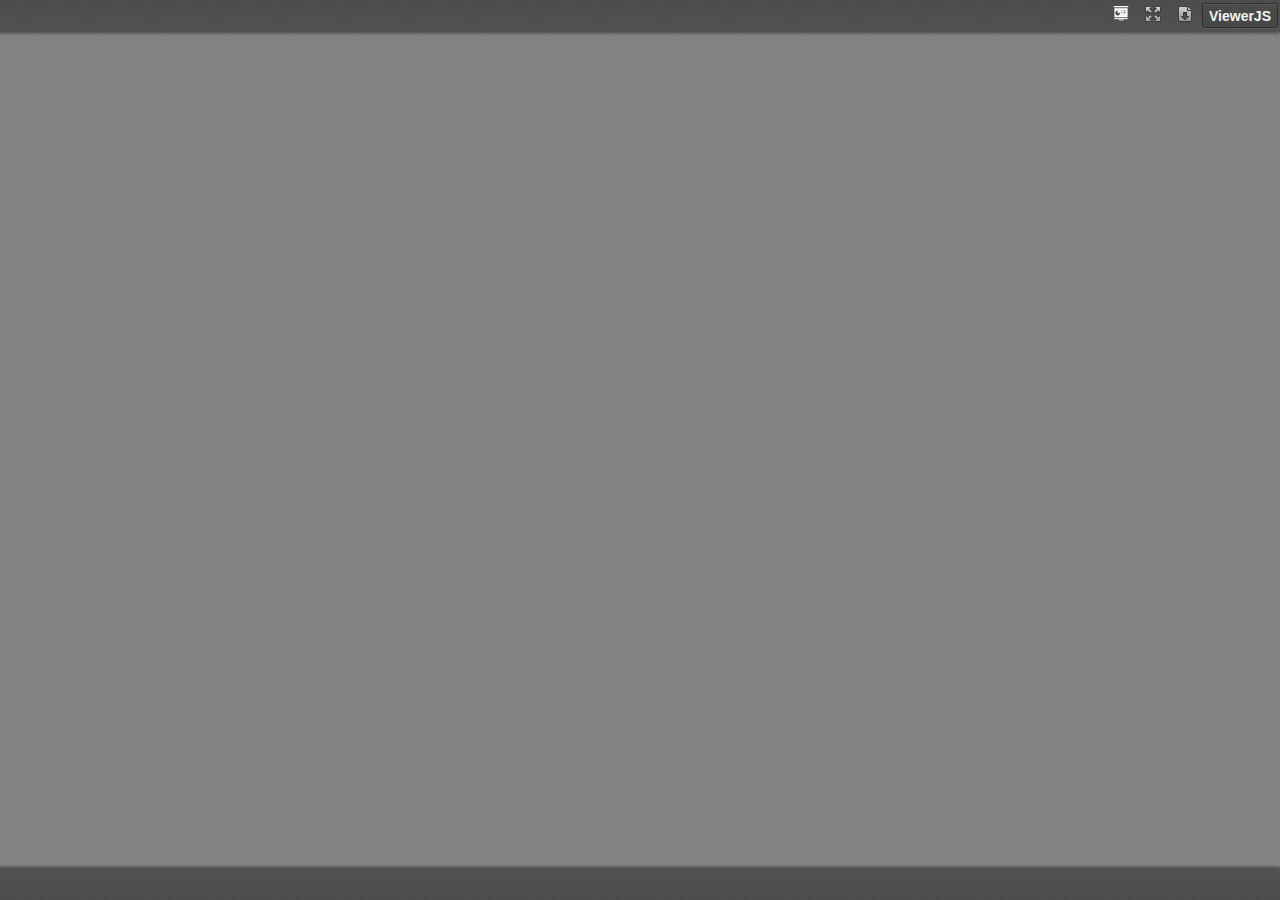
<file: nginx/html/ViewerJS/index.html>
<!DOCTYPE html>
<html dir="ltr" lang="en-US">
    <head>
        <meta http-equiv="Content-Type" content="text/html; charset=utf-8"/>

<!--
  Copyright (C) 2012-2014 KO GmbH <copyright@kogmbh.com>

  @licstart
  This file is part of WebODF.

  WebODF is free software: you can redistribute it and/or modify it
  under the terms of the GNU Affero General Public License (GNU AGPL)
  as published by the Free Software Foundation, either version 3 of
  the License, or (at your option) any later version.

  WebODF is distributed in the hope that it will be useful, but
  WITHOUT ANY WARRANTY; without even the implied warranty of
  MERCHANTABILITY or FITNESS FOR A PARTICULAR PURPOSE.  See the
  GNU Affero General Public License for more details.

  You should have received a copy of the GNU Affero General Public License
  along with WebODF.  If not, see <http://www.gnu.org/licenses/>.
  @licend

  @source: http://www.webodf.org/
  @source: https://github.com/kogmbh/WebODF/
-->

<!--
  This file is a derivative from a part of Mozilla's PDF.js project. The
  original license header follows.
-->

<!--
Copyright 2012 Mozilla Foundation

Licensed under the Apache License, Version 2.0 (the "License");
you may not use this file except in compliance with the License.
You may obtain a copy of the License at

http://www.apache.org/licenses/LICENSE-2.0

Unless required by applicable law or agreed to in writing, software
distributed under the License is distributed on an "AS IS" BASIS,
WITHOUT WARRANTIES OR CONDITIONS OF ANY KIND, either express or implied.
See the License for the specific language governing permissions and
limitations under the License.
-->

        <title>ViewerJS</title>
        <!-- If you want to use custom CSS (@font-face rules, for example) you should uncomment
             the following reference and use a local.css file for that. See the example.local.css
             file for a sample.
        <link rel="stylesheet" type="text/css" href="local.css" media="screen"/>
        -->
        <meta name="viewport" content="width=device-width, initial-scale=1.0, user-scalable=no, minimum-scale=1.0, maximum-scale=1.0"/>
        <link rel="stylesheet" type="text/css" href="viewer.css" media="screen"/>
        <script src="viewer.js" type="text/javascript" charset="utf-8"></script>
        <script src="PluginLoader.js" type="text/javascript" charset="utf-8"></script>
        <script>
            loadDocument();
        </script>
    </head>

    <body>
        <div id = "viewer">
            <div id = "titlebar">
                <div id = "documentName"></div>
                <div id = "toolbarRight">
                    <button id = "presentation" class = "toolbarButton presentation" title = "Presentation"></button>
                    <button id = "fullscreen" class = "toolbarButton fullscreen" title = "Fullscreen"></button>
                    <button id = "download" class = "toolbarButton download" title = "Download"></button>
                </div>
           </div>
            <div id = "toolbarContainer">
                <div id = "toolbar">
                    <div id = "toolbarLeft">
                        <div id = "navButtons" class = "splitToolbarButton">
                            <button id = "previous" class = "toolbarButton pageUp" title = "Previous Page"></button>
                            <div class="splitToolbarButtonSeparator"></div>
                            <button id = "next" class = "toolbarButton pageDown" title = "Next Page"></button>
                        </div>
                        <label id = "pageNumberLabel" class = "toolbarLabel" for = "pageNumber">Page:</label>
                        <input type = "number" id = "pageNumber" class = "toolbarField pageNumber"/>
                        <span id = "numPages" class = "toolbarLabel"></span>
                    </div>
                    <div id = "toolbarMiddleContainer" class = "outerCenter">
                        <div id = "toolbarMiddle" class = "innerCenter">
                            <div id = 'zoomButtons' class = "splitToolbarButton">
                                <button id = "zoomOut" class = "toolbarButton zoomOut" title = "Zoom Out"></button>
                                <div class="splitToolbarButtonSeparator"></div>
                                <button id = "zoomIn" class = "toolbarButton zoomIn" title = "Zoom In"></button>
                            </div>
                            <span id="scaleSelectContainer" class="dropdownToolbarButton">
                                <select id="scaleSelect" title="Zoom" oncontextmenu="return false;">
                                    <option id="pageAutoOption" value="auto" selected>Automatic</option>
                                    <option id="pageActualOption" value="page-actual">Actual Size</option>
                                    <option id="pageWidthOption" value="page-width">Full Width</option>
                                    <option id="customScaleOption" value="custom"> </option>
                                    <option value="0.5">50%</option>
                                    <option value="0.75">75%</option>
                                    <option value="1">100%</option>
                                    <option value="1.25">125%</option>
                                    <option value="1.5">150%</option>
                                    <option value="2">200%</option>
                                </select>
                            </span>
                            <div id = "sliderContainer">
                                <div id = "slider"></div>
                            </div>
                        </div>
                    </div>
                </div>
            </div>
            <div id = "canvasContainer">
                <div id = "canvas"></div>
            </div>
            <div id = "overlayNavigator">
                <div id = "previousPage"></div>
                <div id = "nextPage"></div>
            </div>
            <div id = "overlayCloseButton">
            &#10006;
            </div>
            <div id = "dialogOverlay"></div>
            <div id = "blanked"></div>
        </div>
    </body>
</html>
</file>
<file: nginx/html/ViewerJS/viewer.css>
/**
 * Copyright (C) 2012-2014 KO GmbH <copyright@kogmbh.com>
 *
 * @licstart
 * This file is part of WebODF.
 *
 * WebODF is free software: you can redistribute it and/or modify it
 * under the terms of the GNU Affero General Public License (GNU AGPL)
 * as published by the Free Software Foundation, either version 3 of
 * the License, or (at your option) any later version.
 *
 * WebODF is distributed in the hope that it will be useful, but
 * WITHOUT ANY WARRANTY; without even the implied warranty of
 * MERCHANTABILITY or FITNESS FOR A PARTICULAR PURPOSE.  See the
 * GNU Affero General Public License for more details.
 *
 * You should have received a copy of the GNU Affero General Public License
 * along with WebODF.  If not, see <http://www.gnu.org/licenses/>.
 * @licend
 *
 * @source: http://www.webodf.org/
 * @source: https://github.com/kogmbh/WebODF/
 */

/*
 * This file is a derivative from a part of Mozilla's PDF.js project. The
 * original license header follows.
 */

/* Copyright 2012 Mozilla Foundation
 *
 * Licensed under the Apache License, Version 2.0 (the "License");
 * you may not use this file except in compliance with the License.
 * You may obtain a copy of the License at
 *
 * http://www.apache.org/licenses/LICENSE-2.0
 *
 * Unless required by applicable law or agreed to in writing, software
 * distributed under the License is distributed on an "AS IS" BASIS,
 * WITHOUT WARRANTIES OR CONDITIONS OF ANY KIND, either express or implied.
 * See the License for the specific language governing permissions and
 * limitations under the License.
 */

* {
    padding: 0;
    margin: 0;
}

html > body {
  font-family: sans-serif;
  overflow: hidden;
}

.titlebar > span,
.toolbarLabel,
input,
button,
select {
  font: message-box;
}

#titlebar {
    position: absolute;
    z-index: 2; 
    top: 0px;
    left: 0px;
    height: 32px;
    width: 100%;
    overflow: hidden;

    -webkit-box-shadow: 0px 1px 3px rgba(50, 50, 50, 0.75);
    -moz-box-shadow:    0px 1px 3px rgba(50, 50, 50, 0.75);
    box-shadow:         0px 1px 3px rgba(50, 50, 50, 0.75);
    
    background-image: url(images/texture.png), linear-gradient(rgba(69, 69, 69, .95), rgba(82, 82, 82, .99));
    background-image: url(images/texture.png), -webkit-linear-gradient(rgba(69, 69, 69, .95), rgba(82, 82, 82, .99));
    background-image: url(images/texture.png), -moz-linear-gradient(rgba(69, 69, 69, .95), rgba(82, 82, 82, .99));
    background-image: url(images/texture.png), -ms-linear-gradient(rgba(69, 69, 69, .95), rgba(82, 82, 82, .99));
    background-image: url(images/texture.png), -o-linear-gradient(rgba(69, 69, 69, .95), rgba(82, 82, 82, .99));
}

#titlebar a, #aboutDialog a, #titlebar a:visited, #aboutDialog a:visited {
    color: #ccc;
}

#documentName {
    margin-right: 10px;
    margin-left: 10px;
    margin-top: 8px;
    color: #F2F2F2;
    line-height: 14px;
    font-family: sans-serif; 
}
#documentName {
    font-size: 14px;
}

#toolbarContainer {
    position: absolute;
    z-index: 2; 
    bottom: 0px;
    left: 0px;
    height: 32px;
    width: 100%;
    overflow: hidden;

    -webkit-box-shadow: 0px -1px 3px rgba(50, 50, 50, 0.75);
    -moz-box-shadow:    0px -1px 3px rgba(50, 50, 50, 0.75);
    box-shadow:         0px -1px 3px rgba(50, 50, 50, 0.75);
    
    background-image: url(images/texture.png), linear-gradient(rgba(82, 82, 82, .99), rgba(69, 69, 69, .95));
    background-image: url(images/texture.png), -webkit-linear-gradient(rgba(82, 82, 82, .99), rgba(69, 69, 69, .95));
    background-image: url(images/texture.png), -moz-linear-gradient(rgba(82, 82, 82, .99), rgba(69, 69, 69, .95));
    background-image: url(images/texture.png), -ms-linear-gradient(rgba(82, 82, 82, .99), rgba(69, 69, 69, .95));
    background-image: url(images/texture.png), -o-linear-gradient(rgba(82, 82, 82, .99), rgba(69, 69, 69, .95));
}

#toolbar {
    position: relative;
}

#toolbarMiddleContainer, #toolbarLeft {
    visibility: hidden;
}

html[dir='ltr'] #toolbarLeft {
    margin-left: -1px;
}
html[dir='rtl'] #toolbarRight {
    margin-left: -1px;
}
html[dir='ltr'] #toolbarLeft,
html[dir='rtl'] #toolbarRight {
    position: absolute;
    top: 0;
    left: 0;
}
html[dir='ltr'] #toolbarRight,
html[dir='rtl'] #toolbarLeft {
    position: absolute;
    top: 0;
    right: 0;
}
html[dir='ltr'] #toolbarLeft > *,
html[dir='ltr'] #toolbarMiddle > *,
html[dir='ltr'] #toolbarRight > * {
    float: left;
}
html[dir='rtl'] #toolbarLeft > *,
html[dir='rtl'] #toolbarMiddle > *,
html[dir='rtl'] #toolbarRight > * {
    float: right;
}

/* outer/inner center provides horizontal center */
html[dir='ltr'] .outerCenter {
      float: right;
        position: relative;
          right: 50%;
}
html[dir='rtl'] .outerCenter {
      float: left;
        position: relative;
          left: 50%;
}
html[dir='ltr'] .innerCenter {
      float: right;
        position: relative;
          right: -50%;
}
html[dir='rtl'] .innerCenter {
      float: left;
        position: relative;
          left: -50%;
}

html[dir='ltr'] .splitToolbarButton {
      margin: 3px 2px 4px 0;
        display: inline-block;
}
html[dir='rtl'] .splitToolbarButton {
      margin: 3px 0 4px 2px;
        display: inline-block;
}
html[dir='ltr'] .splitToolbarButton > .toolbarButton {
      border-radius: 0;
        float: left;
}
html[dir='rtl'] .splitToolbarButton > .toolbarButton {
      border-radius: 0;
        float: right;
}

.splitToolbarButton.toggled .toolbarButton {
      margin: 0;
}

.toolbarButton {
    border: 0 none;
    background-color: rgba(0, 0, 0, 0);
    min-width: 32px;
    height: 25px;
    border-radius: 2px;
    background-image: none;
}

html[dir='ltr'] .toolbarButton,
html[dir='ltr'] .dropdownToolbarButton {
      margin: 3px 2px 4px 0;
}
html[dir='rtl'] .toolbarButton,
html[dir='rtl'] .dropdownToolbarButton {
      margin: 3px 0 4px 2px;
}

.toolbarButton:hover,
.toolbarButton:focus,
.dropdownToolbarButton {
    background-color: hsla(0,0%,0%,.12);
    background-image: linear-gradient(hsla(0,0%,100%,.05), hsla(0,0%,100%,0));
    background-image: -webkit-linear-gradient(hsla(0,0%,100%,.05), hsla(0,0%,100%,0));
    background-image: -moz-linear-gradient(hsla(0,0%,100%,.05), hsla(0,0%,100%,0));
    background-image: -ms-linear-gradient(hsla(0,0%,100%,.05), hsla(0,0%,100%,0));
    background-image: -o-linear-gradient(hsla(0,0%,100%,.05), hsla(0,0%,100%,0));
    background-clip: padding-box;
    border: 1px solid hsla(0,0%,0%,.35);
    border-color: hsla(0,0%,0%,.32) hsla(0,0%,0%,.38) hsla(0,0%,0%,.42);
    box-shadow: 0 1px 0 hsla(0,0%,100%,.05) inset,
                0 0 1px hsla(0,0%,100%,.15) inset,
                0 1px 0 hsla(0,0%,100%,.05);
}

.toolbarButton:hover:active,
.dropdownToolbarButton:hover:active {
    background-color: hsla(0,0%,0%,.2);
    background-image: linear-gradient(hsla(0,0%,100%,.05), hsla(0,0%,100%,0));
    background-image: -webkit-linear-gradient(hsla(0,0%,100%,.05), hsla(0,0%,100%,0));
    background-image: -moz-linear-gradient(hsla(0,0%,100%,.05), hsla(0,0%,100%,0));
    background-image: -ms-linear-gradient(hsla(0,0%,100%,.05), hsla(0,0%,100%,0));
    background-image: -o-linear-gradient(hsla(0,0%,100%,.05), hsla(0,0%,100%,0));
    border-color: hsla(0,0%,0%,.35) hsla(0,0%,0%,.4) hsla(0,0%,0%,.45);
    box-shadow: 0 1px 1px hsla(0,0%,0%,.1) inset,
                0 0 1px hsla(0,0%,0%,.2) inset,
                0 1px 0 hsla(0,0%,100%,.05);
}

.splitToolbarButton:hover > .toolbarButton,
.splitToolbarButton:focus > .toolbarButton,
.splitToolbarButton.toggled > .toolbarButton,
.toolbarButton.textButton {
    background-color: hsla(0,0%,0%,.12);
    background-image: -webkit-linear-gradient(hsla(0,0%,100%,.05), hsla(0,0%,100%,0));
    background-image: -moz-linear-gradient(hsla(0,0%,100%,.05), hsla(0,0%,100%,0));
    background-image: -ms-linear-gradient(hsla(0,0%,100%,.05), hsla(0,0%,100%,0));
    background-image: -o-linear-gradient(hsla(0,0%,100%,.05), hsla(0,0%,100%,0));
    background-image: linear-gradient(hsla(0,0%,100%,.05), hsla(0,0%,100%,0));
    background-clip: padding-box;
    border: 1px solid hsla(0,0%,0%,.35);
    border-color: hsla(0,0%,0%,.32) hsla(0,0%,0%,.38) hsla(0,0%,0%,.42);
    box-shadow: 0 1px 0 hsla(0,0%,100%,.05) inset,
    0 0 1px hsla(0,0%,100%,.15) inset,
    0 1px 0 hsla(0,0%,100%,.05);
    -webkit-transition-property: background-color, border-color, box-shadow;
    -webkit-transition-duration: 150ms;
    -webkit-transition-timing-function: ease;
    -moz-transition-property: background-color, border-color, box-shadow;
    -moz-transition-duration: 150ms;
    -moz-transition-timing-function: ease;
    -ms-transition-property: background-color, border-color, box-shadow;
    -ms-transition-duration: 150ms;
    -ms-transition-timing-function: ease;
    -o-transition-property: background-color, border-color, box-shadow;
    -o-transition-duration: 150ms;
    -o-transition-timing-function: ease;
    transition-property: background-color, border-color, box-shadow;
    transition-duration: 150ms;
    transition-timing-function: ease;

}
.splitToolbarButton > .toolbarButton:hover,
.splitToolbarButton > .toolbarButton:focus,
.dropdownToolbarButton:hover,
.toolbarButton.textButton:hover,
.toolbarButton.textButton:focus {
      background-color: hsla(0,0%,0%,.2);
        box-shadow: 0 1px 0 hsla(0,0%,100%,.05) inset,
                    0 0 1px hsla(0,0%,100%,.15) inset,
                    0 0 1px hsla(0,0%,0%,.05);
                    z-index: 199;
}


.splitToolbarButton:hover > .toolbarButton,
.splitToolbarButton:focus > .toolbarButton,
.splitToolbarButton.toggled > .toolbarButton,
.toolbarButton.textButton {
    background-color: hsla(0,0%,0%,.12);
    background-image: -webkit-linear-gradient(hsla(0,0%,100%,.05), hsla(0,0%,100%,0));
    background-image: -moz-linear-gradient(hsla(0,0%,100%,.05), hsla(0,0%,100%,0));
    background-image: -ms-linear-gradient(hsla(0,0%,100%,.05), hsla(0,0%,100%,0));
    background-image: -o-linear-gradient(hsla(0,0%,100%,.05), hsla(0,0%,100%,0));
    background-image: linear-gradient(hsla(0,0%,100%,.05), hsla(0,0%,100%,0));
    background-clip: padding-box;
    border: 1px solid hsla(0,0%,0%,.35);
    border-color: hsla(0,0%,0%,.32) hsla(0,0%,0%,.38) hsla(0,0%,0%,.42);
    box-shadow: 0 1px 0 hsla(0,0%,100%,.05) inset,
    0 0 1px hsla(0,0%,100%,.15) inset,
    0 1px 0 hsla(0,0%,100%,.05);
    -webkit-transition-property: background-color, border-color, box-shadow;
    -webkit-transition-duration: 150ms;
    -webkit-transition-timing-function: ease;
    -moz-transition-property: background-color, border-color, box-shadow;
    -moz-transition-duration: 150ms;
    -moz-transition-timing-function: ease;
    -ms-transition-property: background-color, border-color, box-shadow;
    -ms-transition-duration: 150ms;
    -ms-transition-timing-function: ease;
    -o-transition-property: background-color, border-color, box-shadow;
    -o-transition-duration: 150ms;
    -o-transition-timing-function: ease;
    transition-property: background-color, border-color, box-shadow;
    transition-duration: 150ms;
    transition-timing-function: ease;

}
.splitToolbarButton > .toolbarButton:hover,
.splitToolbarButton > .toolbarButton:focus,
.dropdownToolbarButton:hover,
.toolbarButton.textButton:hover,
.toolbarButton.textButton:focus {
    background-color: hsla(0,0%,0%,.2);
    box-shadow: 0 1px 0 hsla(0,0%,100%,.05) inset,
                0 0 1px hsla(0,0%,100%,.15) inset,
                 0 0 1px hsla(0,0%,0%,.05);
    z-index: 199;
}

.dropdownToolbarButton {
    border: 1px solid #333 !important;
}

.toolbarButton,
.dropdownToolbarButton {
      min-width: 16px;
        padding: 2px 6px 2px;
          border: 1px solid transparent;
            border-radius: 2px;
              color: hsl(0,0%,95%);
                font-size: 12px;
                  line-height: 14px;
                    -webkit-user-select:none;
                      -moz-user-select:none;
                        -ms-user-select:none;
                          /* Opera does not support user-select, use <... unselectable="on"> instead */
                            cursor: default;
                              -webkit-transition-property: background-color, border-color, box-shadow;
                                -webkit-transition-duration: 150ms;
                                  -webkit-transition-timing-function: ease;
                                    -moz-transition-property: background-color, border-color, box-shadow;
                                      -moz-transition-duration: 150ms;
                                        -moz-transition-timing-function: ease;
                                          -ms-transition-property: background-color, border-color, box-shadow;
                                            -ms-transition-duration: 150ms;
                                              -ms-transition-timing-function: ease;
                                                -o-transition-property: background-color, border-color, box-shadow;
                                                  -o-transition-duration: 150ms;
                                                    -o-transition-timing-function: ease;
                                                      transition-property: background-color, border-color, box-shadow;
                                                        transition-duration: 150ms;
                                                          transition-timing-function: ease;
}

html[dir='ltr'] .toolbarButton,
html[dir='ltr'] .dropdownToolbarButton {
      margin: 3px 2px 4px 0;
}
html[dir='rtl'] .toolbarButton,
html[dir='rtl'] .dropdownToolbarButton {
      margin: 3px 0 4px 2px;
}

.splitToolbarButton:hover > .splitToolbarButtonSeparator,
.splitToolbarButton.toggled > .splitToolbarButtonSeparator {
      padding: 12px 0;
        margin: 0;
          box-shadow: 0 0 0 1px hsla(0,0%,100%,.03);
            -webkit-transition-property: padding;
              -webkit-transition-duration: 10ms;
                -webkit-transition-timing-function: ease;
                  -moz-transition-property: padding;
                    -moz-transition-duration: 10ms;
                      -moz-transition-timing-function: ease;
                        -ms-transition-property: padding;
                          -ms-transition-duration: 10ms;
                            -ms-transition-timing-function: ease;
                              -o-transition-property: padding;
                                -o-transition-duration: 10ms;
                                  -o-transition-timing-function: ease;
                                    transition-property: padding;
                                      transition-duration: 10ms;
                                        transition-timing-function: ease;
}

.toolbarButton.toggled:hover:active,
.splitToolbarButton > .toolbarButton:hover:active {
      background-color: hsla(0,0%,0%,.4);
        border-color: hsla(0,0%,0%,.4) hsla(0,0%,0%,.5) hsla(0,0%,0%,.55);
          box-shadow: 0 1px 1px hsla(0,0%,0%,.2) inset,
                        0 0 1px hsla(0,0%,0%,.3) inset,
                                      0 1px 0 hsla(0,0%,100%,.05);
}

html[dir='ltr'] .splitToolbarButton > .toolbarButton:first-child,
html[dir='rtl'] .splitToolbarButton > .toolbarButton:last-child {
      position: relative;
        margin: 0;
        margin-left: 4px;
          margin-right: -1px;
            border-top-left-radius: 2px;
              border-bottom-left-radius: 2px;
                border-right-color: transparent;
}
html[dir='ltr'] .splitToolbarButton > .toolbarButton:last-child,
html[dir='rtl'] .splitToolbarButton > .toolbarButton:first-child {
      position: relative;
        margin: 0;
          margin-left: -1px;
            border-top-right-radius: 2px;
              border-bottom-right-radius: 2px;
                border-left-color: transparent;
}
.splitToolbarButtonSeparator {
      padding: 8px 0;
        width: 1px;
          background-color: hsla(0,0%,00%,.5);
            z-index: 99;
              box-shadow: 0 0 0 1px hsla(0,0%,100%,.08);
                display: inline-block;
                  margin: 5px 0;
}
html[dir='ltr'] .splitToolbarButtonSeparator {
      float:left;
}
html[dir='rtl'] .splitToolbarButtonSeparator {
      float:right;
}

.dropdownToolbarButton {
      min-width: 120px;
        max-width: 120px;
          padding: 4px 2px 4px;
            overflow: hidden;
              background: url(images/toolbarButton-menuArrows.png) no-repeat;
}

.dropdownToolbarButton > select {
      -webkit-appearance: none;
        -moz-appearance: none; /* in the future this might matter, see bugzilla bug #649849 */
          min-width: 140px;
            font-size: 12px;
              color: hsl(0,0%,95%);
                margin:0;
                  padding:0;
                    border:none;
                      background: rgba(0,0,0,0); /* Opera does not support 'transparent' <select> background */
}

.dropdownToolbarButton > select > option {
      background: hsl(0,0%,24%);
}

#pageWidthOption {
  border-bottom: 1px rgba(255, 255, 255, .5) solid;
}


html[dir='ltr'] .dropdownToolbarButton {
      background-position: 95%;
}
html[dir='rtl'] .dropdownToolbarButton {
      background-position: 5%;
}


.toolbarButton.fullscreen::before {
    display: inline-block;
    content: url(images/toolbarButton-fullscreen.png);
}

.toolbarButton.presentation::before {
    display: inline-block;
    content: url(images/toolbarButton-presentation.png);
}

.toolbarButton.download::before {
    display: inline-block;
    content: url(images/toolbarButton-download.png);
}

.toolbarButton.about {
    color: #F2F2F2;
    font-size: 14px;
    font-weight: bold;
    line-height: 14px;
    font-family: sans-serif;
}
.toolbarButton.about::before {
    display: inline-block;
}

.toolbarButton.zoomOut::before {
    display: inline-block;
    content: url(images/toolbarButton-zoomOut.png);
}
    
.toolbarButton.zoomIn::before {
    display: inline-block;
    content: url(images/toolbarButton-zoomIn.png);
}

.toolbarButton.pageUp::before {
  display: inline-block;
  content: url(images/toolbarButton-pageUp.png);
}

.toolbarButton.pageDown::before {
  display: inline-block;
  content: url(images/toolbarButton-pageDown.png);
}

.toolbarField.pageNumber {
  min-width: 16px;
  text-align: right;
  width: 40px;
}

.toolbarField {
  padding: 3px 6px;
  margin: 4px 0 4px 0;
  border: 1px solid transparent;
  border-radius: 2px;
  background-color: hsla(0,0%,100%,.09);
  background-image: -moz-linear-gradient(hsla(0,0%,100%,.05), hsla(0,0%,100%,0));
  background-clip: padding-box;
  border: 1px solid hsla(0,0%,0%,.35);
  border-color: hsla(0,0%,0%,.32) hsla(0,0%,0%,.38) hsla(0,0%,0%,.42);
  box-shadow: 0 1px 0 hsla(0,0%,0%,.05) inset,
              0 1px 0 hsla(0,0%,100%,.05);
  color: hsl(0,0%,95%);
  font-size: 12px;
  line-height: 14px;
  outline-style: none;
  -moz-transition-property: background-color, border-color, box-shadow;
  -moz-transition-duration: 150ms;
  -moz-transition-timing-function: ease;
}

.toolbarField.pageNumber::-webkit-inner-spin-button,
.toolbarField.pageNumber::-webkit-outer-spin-button {
    -webkit-appearance: none;
    margin: 0;
}

.toolbarField:hover {
  background-color: hsla(0,0%,100%,.11);
  border-color: hsla(0,0%,0%,.4) hsla(0,0%,0%,.43) hsla(0,0%,0%,.45);
}

.toolbarField:focus {
  background-color: hsla(0,0%,100%,.15);
  border-color: hsla(204,100%,65%,.8) hsla(204,100%,65%,.85) hsla(204,100%,65%,.9);
}

.toolbarLabel {
  min-width: 16px;
  padding: 3px 6px 3px 2px;
  margin: 4px 2px 4px 0;
  border: 1px solid transparent;
  border-radius: 2px;
  color: hsl(0,0%,85%);
  font-size: 12px;
  line-height: 14px;
  text-align: left;
  -webkit-user-select:none;
  -moz-user-select:none;
  cursor: default;
}

#canvasContainer {
    overflow: auto;

    padding-top: 6px;
    padding-bottom: 6px;
    position: absolute;
    top: 32px;
    right: 0;
    bottom: 32px;
    left: 0;

    text-align: center;
    
    background-color: #888;
    background-image: url(images/texture.png);
}

#canvasContainer.slideshow {
    padding: 0;
    overflow: hidden;
}

#canvasContainer.slideshow > * {
    margin: auto;
    position: absolute;
    top: 0;
    left: 0;
    right: 0;
    bottom: 0;
}

.presentationMode {
    top: 0 !important;
    bottom: 0 !important;
    background-color: black !important;
    cursor: default !important;
}

#canvas {
    box-shadow:         0px 0px 7px rgba(0, 0, 0, 0.75);
    -webkit-box-shadow: 0px 0px 7px rgba(0, 0, 0, 0.75);
    -moz-box-shadow:    0px 0px 7px rgba(0, 0, 0, 0.75);
    -ms-box-shadow:    0px 0px 7px rgba(0, 0, 0, 0.75);
    -o-box-shadow:    0px 0px 7px rgba(0, 0, 0, 0.75);

    /*
     * Hide the canvas overflow because otherwise the CSS-scaled 'sizer' child
     * of the canvas will still advertise the original size in Firefox, causing
     * strange scrollbar behavior.
     */
    overflow: hidden;
}

#sliderContainer {
    visibility: hidden;
}

#overlayNavigator {
    position: absolute;
    width: 100%;
    height: 0;
    top: calc(50% - 50px);
    background-color: rgba(0, 0, 0, 0);
    z-index: 3;
    opacity: 0;
    -webkit-transition: opacity 1s ease-out;
    -moz-transition: opacity 1s ease-out;
    transition: opacity 1s ease-out;
}
#previousPage {
    float: left;
    margin-left: 10px;
 
    /* CSS triangle */
    border-top: 50px solid transparent;
    border-bottom: 50px solid transparent; 
    border-right: 50px solid black;

    opacity: 0.5;
}
#nextPage {
    float: right;
    margin-right: 10px;
 
    /* CSS triangle */
    border-top: 50px solid transparent;
    border-bottom: 50px solid transparent; 
    border-left: 50px solid black;

    opacity: 0.5;
}
#previousPage:active {
    opacity: 0.8;
}
#nextPage:active {
    opacity: 0.8;
}
#overlayCloseButton {
    position: absolute;
    top: 10px;
    right: 10px;
    z-index: 3;
    font-size: 35px;
    color: white;
    background-color: black;
    opacity: 0.5;

    width: 40px;
    height: 40px;
    -webkit-border-radius: 20px;
    -moz-border-radius: 20px;
    border-radius: 20px;
    text-align: center;
    cursor: pointer;
    display: none;
}
#overlayCloseButton:active {
    background-color: red;
}

#aboutDialogCentererTable {
    display: table;
    width:100%;
    height:100%;
}

#aboutDialogCentererCell {
    vertical-align: middle;
    text-align:center;
    display: table-cell;
}

#aboutDialog {
    width: 280px;
    background-color: #666;
    color: white;
    text-align: center;
    border-radius: 2px;
    box-shadow: 0px 1px 6px black;
    padding: 5px;
    font-style: sans-serif;
    display: inline-block;
}

#aboutDialog h1 {
    font-size: 25pt;
}

#aboutDialog p {
    font-size: 10pt;
}

#aboutDialog > * {
    margin: 10px;
}

#dialogOverlay {
    position: absolute;
    left: 0px;
    top: 0px;
    width:100%;
    height:100%;
    z-index: 3;
    background-color: rgba(0,0,0,.5);
    overflow: auto;
    display: none;
}

#blanked {
    display: none;
    cursor: none;
    position: absolute;
    left: 0px;
    top: 0px;
    width:100%;
    height:100%;
    z-index: 3;
}

@media only screen and (max-device-width: 800px) and (max-device-height: 800px) {
    #canvasContainer {
        top: 0;
        bottom: 0;
    }

    #overlayNavigator {
        height: 100px;
        pointer-events: none;
    }
    #nextPage, #previousPage {
        pointer-events: all;
    }

    #titlebar, #toolbarContainer {
        background-color: rgba(0, 0, 0, 0.6);
        background-image: none;
        -webkit-transition: all 0.5s;
        -moz-transition: all 0.5s;
        transition: all 0.5s;
    }

    #titlebar {
        top: -32px;
    }
    #titlebar.viewer-touched {
        top: 0px;
    }
    #toolbarContainer {
        bottom: -32px;
    }
    #toolbarContainer.viewer-touched {
        bottom: 0px;
    }

    .viewer-touched {
        display: block;
        opacity: 1 !important;
    }

    #next, #previous {
        display: none;
    }
}
</file>
